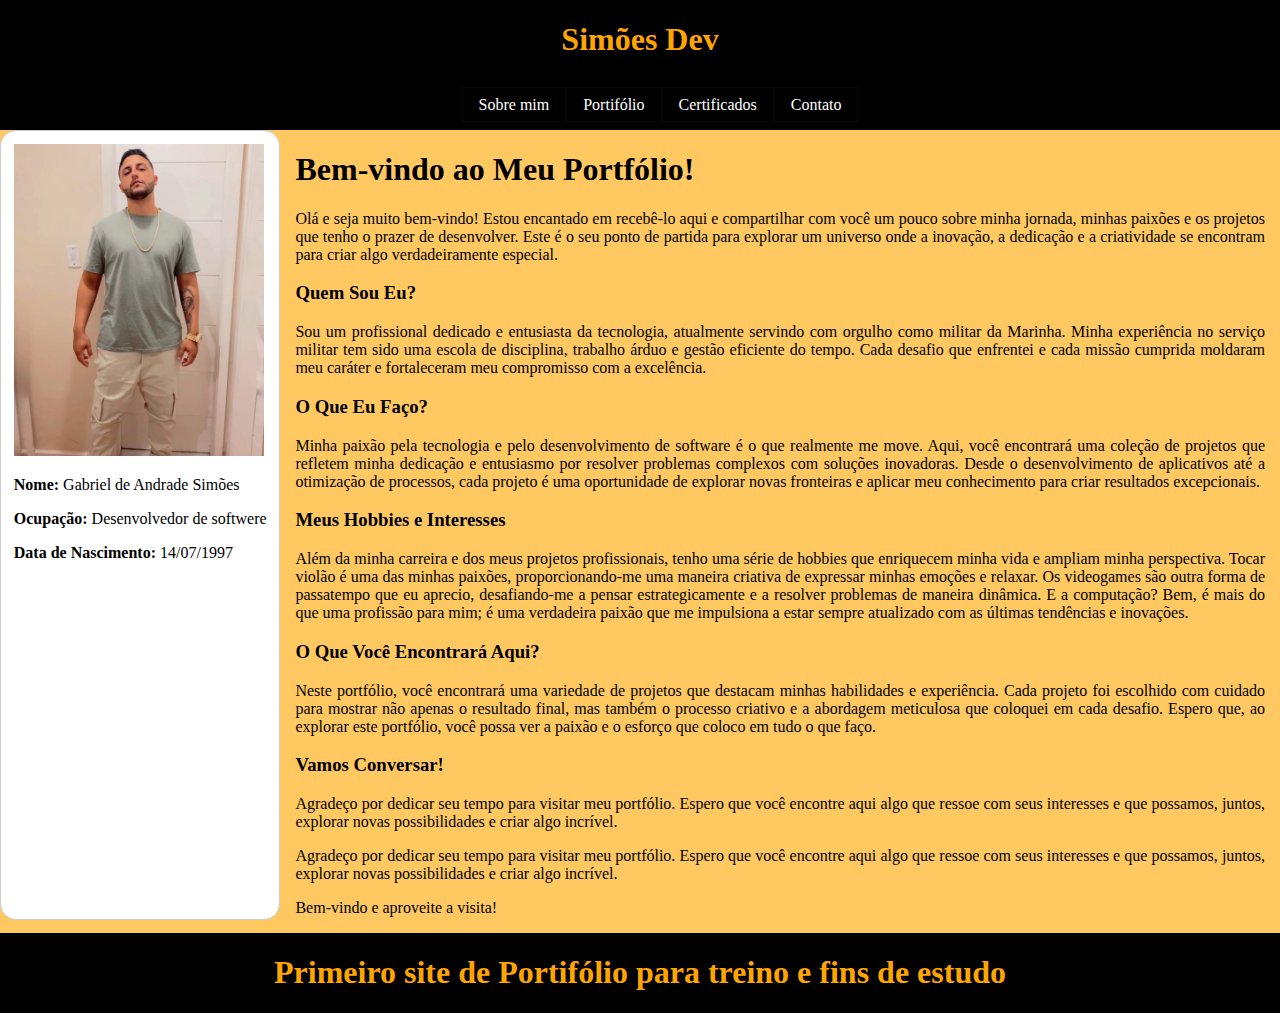
<file: index.html>
<!DOCTYPE html>
<html lang="en">
<head>
    <meta charset="UTF-8">
    <meta name="viewport" content="width=device-width, initial-scale=1.0">
    <title>Portifólio</title>
    <link rel="stylesheet" href="sitecss.css">
</head>
<body>
    <header class="container">
        <h1>Simões Dev</h1>
    </header>
    <nav class="container menu">
        <ul>
            <li><a href="index.html">Sobre mim</a></li>
            <li><a href="site2.html">Portifólio</a></li>
            <li><a href="certificados.html">Certificados</a></li>
            <li><a href="contato.html">Contato</a></li>
        </ul>
    </nav>
    <div class="container wrapper">
        <aside class="imagem_minha img" >
            <img  src="minhaimagem.jpg" alt="" style="width: 250px;">
            <div class="infos">
                <p><strong>Nome:</strong> Gabriel de Andrade Simões</p>
                <p><strong>Ocupação:</strong> Desenvolvedor de softwere</p>
                <p><strong>Data de Nascimento:</strong> 14/07/1997</p>             
            </div>
        </aside>
        <section class="principal"> 
            <h1>Bem-vindo ao Meu Portfólio!</h1>
            <p>
                Olá e seja muito bem-vindo! Estou encantado em recebê-lo aqui e compartilhar com você um pouco sobre minha jornada, minhas paixões e os projetos que tenho o prazer de desenvolver. Este é o seu ponto de partida para explorar um universo onde a inovação, a dedicação e a criatividade se encontram para criar algo verdadeiramente especial.</p>
            <h3>Quem Sou Eu?</h3>
            <p>
                Sou um profissional dedicado e entusiasta da tecnologia, atualmente servindo com orgulho como militar da Marinha. Minha experiência no serviço militar tem sido uma escola de disciplina, trabalho árduo e gestão eficiente do tempo. Cada desafio que enfrentei e cada missão cumprida moldaram meu caráter e fortaleceram meu compromisso com a excelência.</p>
            <h3>O Que Eu Faço?</h3>
            <p>
                Minha paixão pela tecnologia e pelo desenvolvimento de software é o que realmente me move. Aqui, você encontrará uma coleção de projetos que refletem minha dedicação e entusiasmo por resolver problemas complexos com soluções inovadoras. Desde o desenvolvimento de aplicativos até a otimização de processos, cada projeto é uma oportunidade de explorar novas fronteiras e aplicar meu conhecimento para criar resultados excepcionais.</p>
            <h3>Meus Hobbies e Interesses</h3>
            <p>
                Além da minha carreira e dos meus projetos profissionais, tenho uma série de hobbies que enriquecem minha vida e ampliam minha perspectiva. Tocar violão é uma das minhas paixões, proporcionando-me uma maneira criativa de expressar minhas emoções e relaxar. Os videogames são outra forma de passatempo que eu aprecio, desafiando-me a pensar estrategicamente e a resolver problemas de maneira dinâmica. E a computação? Bem, é mais do que uma profissão para mim; é uma verdadeira paixão que me impulsiona a estar sempre atualizado com as últimas tendências e inovações.</p>
            <h3>O Que Você Encontrará Aqui?</h3>
            <p>
                Neste portfólio, você encontrará uma variedade de projetos que destacam minhas habilidades e experiência. Cada projeto foi escolhido com cuidado para mostrar não apenas o resultado final, mas também o processo criativo e a abordagem meticulosa que coloquei em cada desafio. Espero que, ao explorar este portfólio, você possa ver a paixão e o esforço que coloco em tudo o que faço.</p>
            <h3>Vamos Conversar!</h3>
            <p>
                Agradeço por dedicar seu tempo para visitar meu portfólio. Espero que você encontre aqui algo que ressoe com seus interesses e que possamos, juntos, explorar novas possibilidades e criar algo incrível.</p>
            <p>
                Agradeço por dedicar seu tempo para visitar meu portfólio. Espero que você encontre aqui algo que ressoe com seus interesses e que possamos, juntos, explorar novas possibilidades e criar algo incrível.
            </p>
            <p>
                Bem-vindo e aproveite a visita!
            </p>
        </section>
    </div>
    <footer class="container">
       <h1>Primeiro site de Portifólio para treino e fins de estudo</h1>
    </footer>
</body>
</html>
</file>
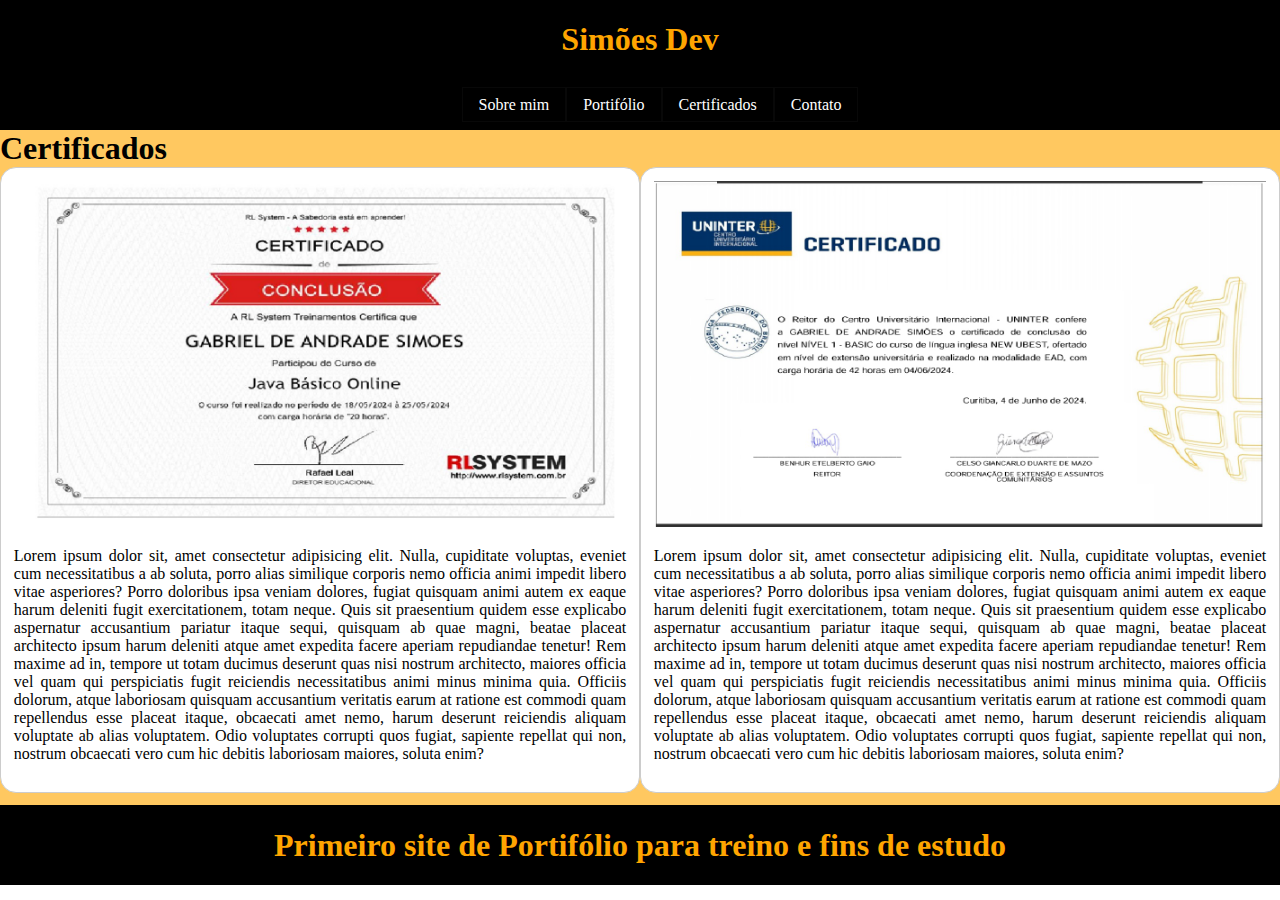
<file: certificados.html>
<!DOCTYPE html>
<html lang="en">
<head>
    <meta charset="UTF-8">
    <meta name="viewport" content="width=device-width, initial-scale=1.0">
    <title>Certificados</title>
    <link rel="stylesheet" href="sitecss.css">
</head>
<body>
    <header class="container">
        <h1>Simões Dev</h1>
    </header>
    <nav class="container menu">
        <ul>
            <li><a href="index.html">Sobre mim</a></li>
            <li><a href="site2.html">Portifólio</a></li>
            <li><a href="certificados.html">Certificados</a></li>
            <li><a href="contato.html">Contato</a></li>
        </ul>
    </nav>
    <div class="wrapper">
        <h1 style="margin:0%;">Certificados</h1>       
    </div>
    <main class="container2 wrapper">
        <div class="img imagem_minha">
            <img src="javacert.jpg" alt="" >
            <p class="descricao">Lorem ipsum dolor sit, amet consectetur adipisicing elit. Nulla, cupiditate voluptas, eveniet cum necessitatibus a ab soluta, porro alias similique corporis nemo officia animi impedit libero vitae asperiores? Porro doloribus ipsa veniam dolores, fugiat quisquam animi autem ex eaque harum deleniti fugit exercitationem, totam neque. Quis sit praesentium quidem esse explicabo aspernatur accusantium pariatur itaque sequi, quisquam ab quae magni, beatae placeat architecto ipsum harum deleniti atque amet expedita facere aperiam repudiandae tenetur! Rem maxime ad in, tempore ut totam ducimus deserunt quas nisi nostrum architecto, maiores officia vel quam qui perspiciatis fugit reiciendis necessitatibus animi minus minima quia. Officiis dolorum, atque laboriosam quisquam accusantium veritatis earum at ratione est commodi quam repellendus esse placeat itaque, obcaecati amet nemo, harum deserunt reiciendis aliquam voluptate ab alias voluptatem. Odio voluptates corrupti quos fugiat, sapiente repellat qui non, nostrum obcaecati vero cum hic debitis laboriosam maiores, soluta enim?</p>
            
        </div>
        <div class="img imagem_minha">
            <img src="inglescert.jpg" alt="">
            <p class="descricao">Lorem ipsum dolor sit, amet consectetur adipisicing elit. Nulla, cupiditate voluptas, eveniet cum necessitatibus a ab soluta, porro alias similique corporis nemo officia animi impedit libero vitae asperiores? Porro doloribus ipsa veniam dolores, fugiat quisquam animi autem ex eaque harum deleniti fugit exercitationem, totam neque. Quis sit praesentium quidem esse explicabo aspernatur accusantium pariatur itaque sequi, quisquam ab quae magni, beatae placeat architecto ipsum harum deleniti atque amet expedita facere aperiam repudiandae tenetur! Rem maxime ad in, tempore ut totam ducimus deserunt quas nisi nostrum architecto, maiores officia vel quam qui perspiciatis fugit reiciendis necessitatibus animi minus minima quia. Officiis dolorum, atque laboriosam quisquam accusantium veritatis earum at ratione est commodi quam repellendus esse placeat itaque, obcaecati amet nemo, harum deserunt reiciendis aliquam voluptate ab alias voluptatem. Odio voluptates corrupti quos fugiat, sapiente repellat qui non, nostrum obcaecati vero cum hic debitis laboriosam maiores, soluta enim?</p>
        </div>
    
    </main>
    <footer class="container">
        <h1>Primeiro site de Portifólio para treino e fins de estudo</h1>
    </footer>

</body>
</html>
</file>
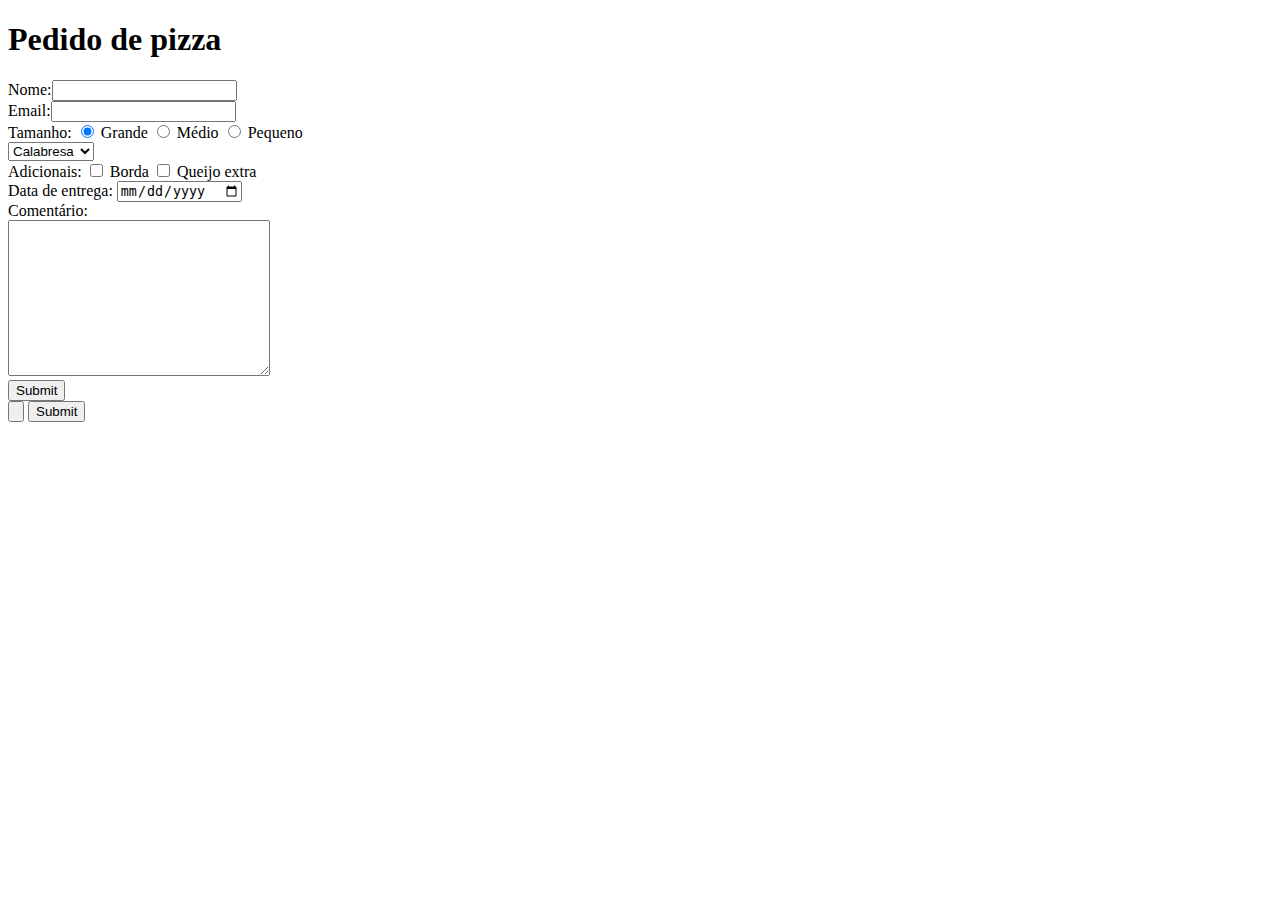
<file: formulario.html>
<!DOCTYPE html>
<html lang="br">
<head>
    <meta charset="UTF-8">
    <meta name="viewport" content="width=device-width, initial-scale=1.0">
    <title>Document</title>
</head>
<body>
     <h1>Pedido de pizza</h1>
     <form method="post" action="teste.jsp">
        Nome:<input tipe="text" name="nome"> <br>
        Email:<input type="email" name="email"> <br>
        Tamanho:
        <input type="radio" name="Tamanho" value="g" checked> Grande
        <input type="radio" name="Tamanho" value="m"> Médio
        <input type="radio" name="Tamanho" value="p"> Pequeno 
        <br>
        <select name="Sabor">
            <option>Calabresa</option>
            <option>Marguerita</option>
            <option>Especial</option>
        </select>   
        <br>
        Adicionais:
        <input type="checkbox" name="borda" value="sim"> Borda
        <input type="checkbox" name="borda" value="sim"> Queijo extra
        <br>
        Data de entrega:
        <input type="date" name="Data de entrega"> 
        <br>
        Comentário:
        <br>
        <textarea name="mensagem" rows="10" cols="30"></textarea>
        <br>
        <input type="submit">
        <br>
        <input type="button">
        <input type="submit">
    

</body>
</html>
</file>
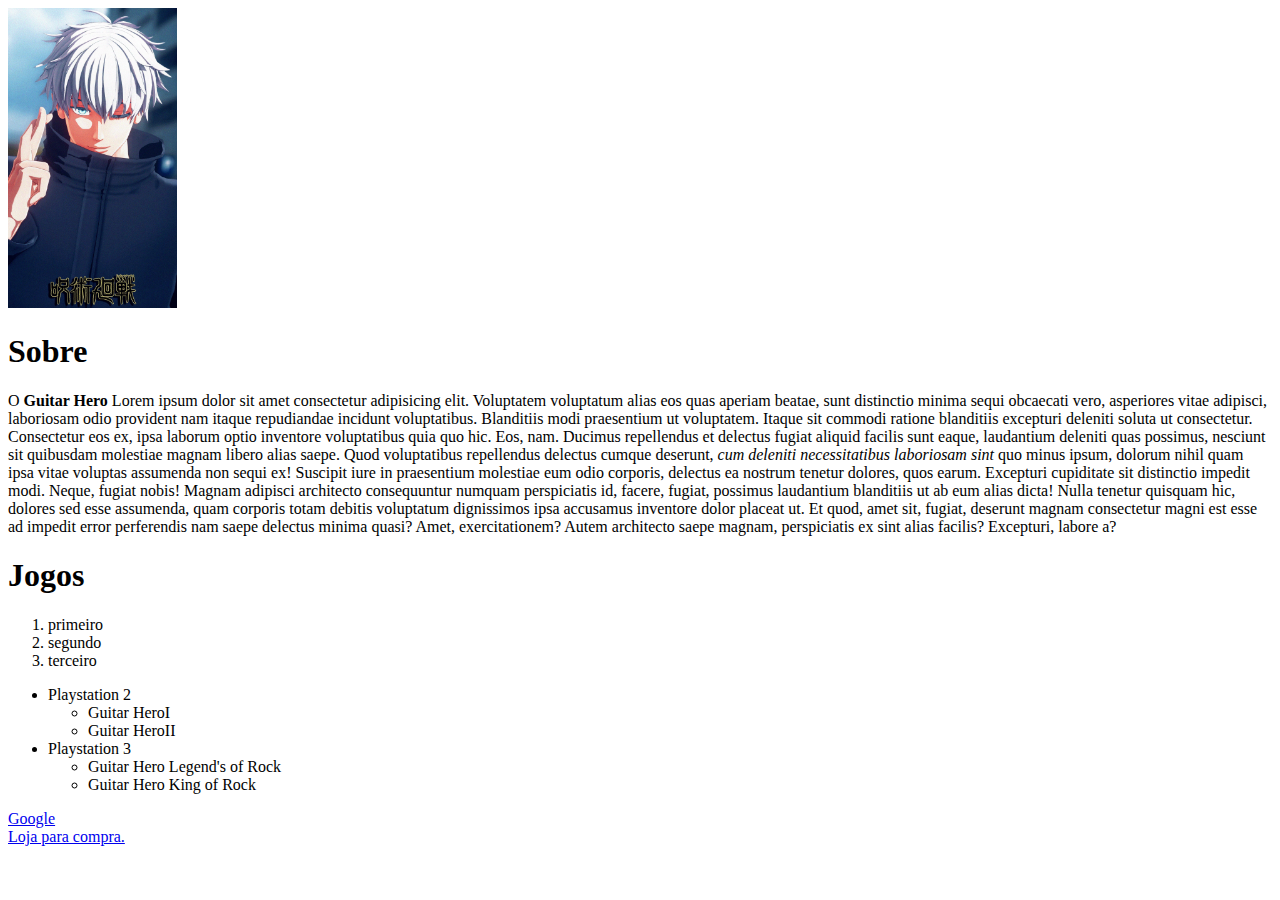
<file: games.html>
<!DOCTYPE html>
<html lang="en">
<head>
    <meta charset="UTF-8">
    <meta name="viewport" content="width=device-width, initial-scale=1.0">
    <title>Guitar Hero</title>
    
</head>
<body>
    <img src="gojo-satoru.jpg" height="300">
    <h1>Sobre</h1>
    <p>O <b>Guitar Hero</b> Lorem ipsum dolor sit amet consectetur adipisicing elit. Voluptatem voluptatum alias eos quas aperiam beatae, sunt distinctio minima sequi obcaecati vero, asperiores vitae adipisci, laboriosam odio provident nam itaque repudiandae incidunt voluptatibus. Blanditiis modi praesentium ut voluptatem. Itaque sit commodi ratione blanditiis excepturi deleniti soluta ut consectetur. Consectetur eos ex, ipsa laborum optio inventore voluptatibus quia quo hic. Eos, nam. Ducimus repellendus et delectus fugiat aliquid facilis sunt eaque, laudantium deleniti quas possimus, nesciunt sit quibusdam molestiae magnam libero alias saepe. Quod voluptatibus repellendus delectus cumque deserunt, <i>cum deleniti necessitatibus laboriosam sint</i> quo minus ipsum, dolorum nihil quam ipsa vitae voluptas assumenda non sequi ex! Suscipit iure in praesentium molestiae eum odio corporis, delectus ea nostrum tenetur dolores, quos earum. Excepturi cupiditate sit distinctio impedit modi. Neque, fugiat nobis! Magnam adipisci architecto consequuntur numquam perspiciatis id, facere, fugiat, possimus laudantium blanditiis ut ab eum alias dicta! Nulla tenetur quisquam hic, dolores sed esse assumenda, quam corporis totam debitis voluptatum dignissimos ipsa accusamus inventore dolor placeat ut. Et quod, amet sit, fugiat, deserunt magnam consectetur magni est esse ad impedit error perferendis nam saepe delectus minima quasi? Amet, exercitationem? Autem architecto saepe magnam, perspiciatis ex sint alias facilis? Excepturi, labore a?</p>

    <h1>Jogos</h1>
    <ol>
        <li>primeiro</li>
        <li>segundo</li>
        <li>terceiro</li>
    </ol>
    <ul>
        <li>Playstation 2
            <ul>
                <li>Guitar HeroI</li>
                <li>Guitar HeroII</li>
            </ul>

        </li>
        <li>Playstation 3
            <ul>
                <li>Guitar Hero Legend's of Rock</li>
                <li>Guitar Hero King of Rock</li>
            </ul>
        </li>
    </ul>

    <a href="https://www.google.com/search?sca_esv=a037c01116b240b0&sxsrf=ACQVn09oYGJdMoIOyi7vgkw9tiISJgvkVg:1713845398350&q=guitar+hero&uds=[base64]&udm=2&prmd=sivnmbtz&sa=X&ved=2ahUKEwiBoazRu9eFAxV5qpUCHeWjAEUQtKgLegQIDBAB&biw=1360&bih=607&dpr=1#vhid=0rrlOFfsMsZTqM&vssid=mosaic">Google</a>
    <br>
    <a href="https://www.amazon.com.br/guitarra-guitar-hero/s?k=guitarra+guitar+hero">Loja para compra.</a>
</body>
</html>
</file>
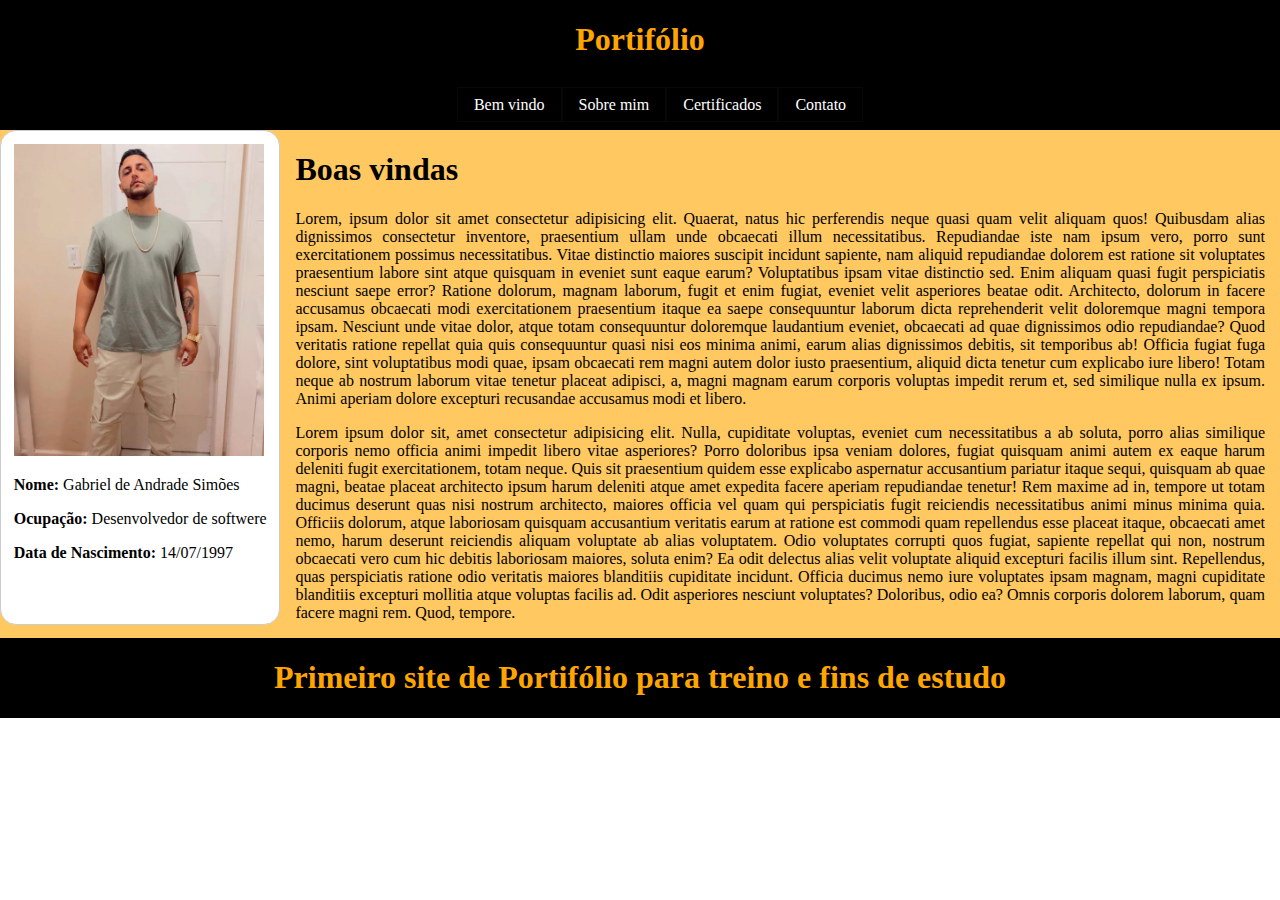
<file: site.html>
<!DOCTYPE html>
<html lang="en">
<head>
    <meta charset="UTF-8">
    <meta name="viewport" content="width=device-width, initial-scale=1.0">
    <title>Portifólio</title>
    <link rel="stylesheet" href="sitecss.css">
</head>
<body>
    <header class="container">
        <h1>Portifólio</h1>
    </header>
    <nav class="container menu">
        <ul>
            <li><a href="site.html">Bem vindo</a></li>
            <li><a href="site2.html">Sobre mim</a></li>
            <li><a href="certificados.html">Certificados</a></li>
            <li><a href="">Contato</a></li>
        </ul>
    </nav>
    <div class="container wrapper">
        <aside class="imagem_minha img" >
            <img  src="minhaimagem.jpg" alt="" style="width: 250px;">
            <div class="infos">
                <p><strong>Nome:</strong> Gabriel de Andrade Simões</p>
                <p><strong>Ocupação:</strong> Desenvolvedor de softwere</p>
                <p><strong>Data de Nascimento:</strong> 14/07/1997</p>             
            </div>
        </aside>
        <section class="principal"> 
            <h1>Boas vindas</h1>
            <p>Lorem, ipsum dolor sit amet consectetur adipisicing elit. Quaerat, natus hic perferendis neque quasi quam velit aliquam quos! Quibusdam alias dignissimos consectetur inventore, praesentium ullam unde obcaecati illum necessitatibus. Repudiandae iste nam ipsum vero, porro sunt exercitationem possimus necessitatibus. Vitae distinctio maiores suscipit incidunt sapiente, nam aliquid repudiandae dolorem est ratione sit voluptates praesentium labore sint atque quisquam in eveniet sunt eaque earum? Voluptatibus ipsam vitae distinctio sed. Enim aliquam quasi fugit perspiciatis nesciunt saepe error? Ratione dolorum, magnam laborum, fugit et enim fugiat, eveniet velit asperiores beatae odit. Architecto, dolorum in facere accusamus obcaecati modi exercitationem praesentium itaque ea saepe consequuntur laborum dicta reprehenderit velit doloremque magni tempora ipsam. Nesciunt unde vitae dolor, atque totam consequuntur doloremque laudantium eveniet, obcaecati ad quae dignissimos odio repudiandae? Quod veritatis ratione repellat quia quis consequuntur quasi nisi eos minima animi, earum alias dignissimos debitis, sit temporibus ab! Officia fugiat fuga dolore, sint voluptatibus modi quae, ipsam obcaecati rem magni autem dolor iusto praesentium, aliquid dicta tenetur cum explicabo iure libero! Totam neque ab nostrum laborum vitae tenetur placeat adipisci, a, magni magnam earum corporis voluptas impedit rerum et, sed similique nulla ex ipsum. Animi aperiam dolore excepturi recusandae accusamus modi et libero.</p>
            <p>Lorem ipsum dolor sit, amet consectetur adipisicing elit. Nulla, cupiditate voluptas, eveniet cum necessitatibus a ab soluta, porro alias similique corporis nemo officia animi impedit libero vitae asperiores? Porro doloribus ipsa veniam dolores, fugiat quisquam animi autem ex eaque harum deleniti fugit exercitationem, totam neque. Quis sit praesentium quidem esse explicabo aspernatur accusantium pariatur itaque sequi, quisquam ab quae magni, beatae placeat architecto ipsum harum deleniti atque amet expedita facere aperiam repudiandae tenetur! Rem maxime ad in, tempore ut totam ducimus deserunt quas nisi nostrum architecto, maiores officia vel quam qui perspiciatis fugit reiciendis necessitatibus animi minus minima quia. Officiis dolorum, atque laboriosam quisquam accusantium veritatis earum at ratione est commodi quam repellendus esse placeat itaque, obcaecati amet nemo, harum deserunt reiciendis aliquam voluptate ab alias voluptatem. Odio voluptates corrupti quos fugiat, sapiente repellat qui non, nostrum obcaecati vero cum hic debitis laboriosam maiores, soluta enim? Ea odit delectus alias velit voluptate aliquid excepturi facilis illum sint. Repellendus, quas perspiciatis ratione odio veritatis maiores blanditiis cupiditate incidunt. Officia ducimus nemo iure voluptates ipsam magnam, magni cupiditate blanditiis excepturi mollitia atque voluptas facilis ad. Odit asperiores nesciunt voluptates? Doloribus, odio ea? Omnis corporis dolorem laborum, quam facere magni rem. Quod, tempore.</p>
        </section>
    </div>
    <footer class="container">
       <h1>Primeiro site de Portifólio para treino e fins de estudo</h1>
    </footer>
</body>
</html>
</file>
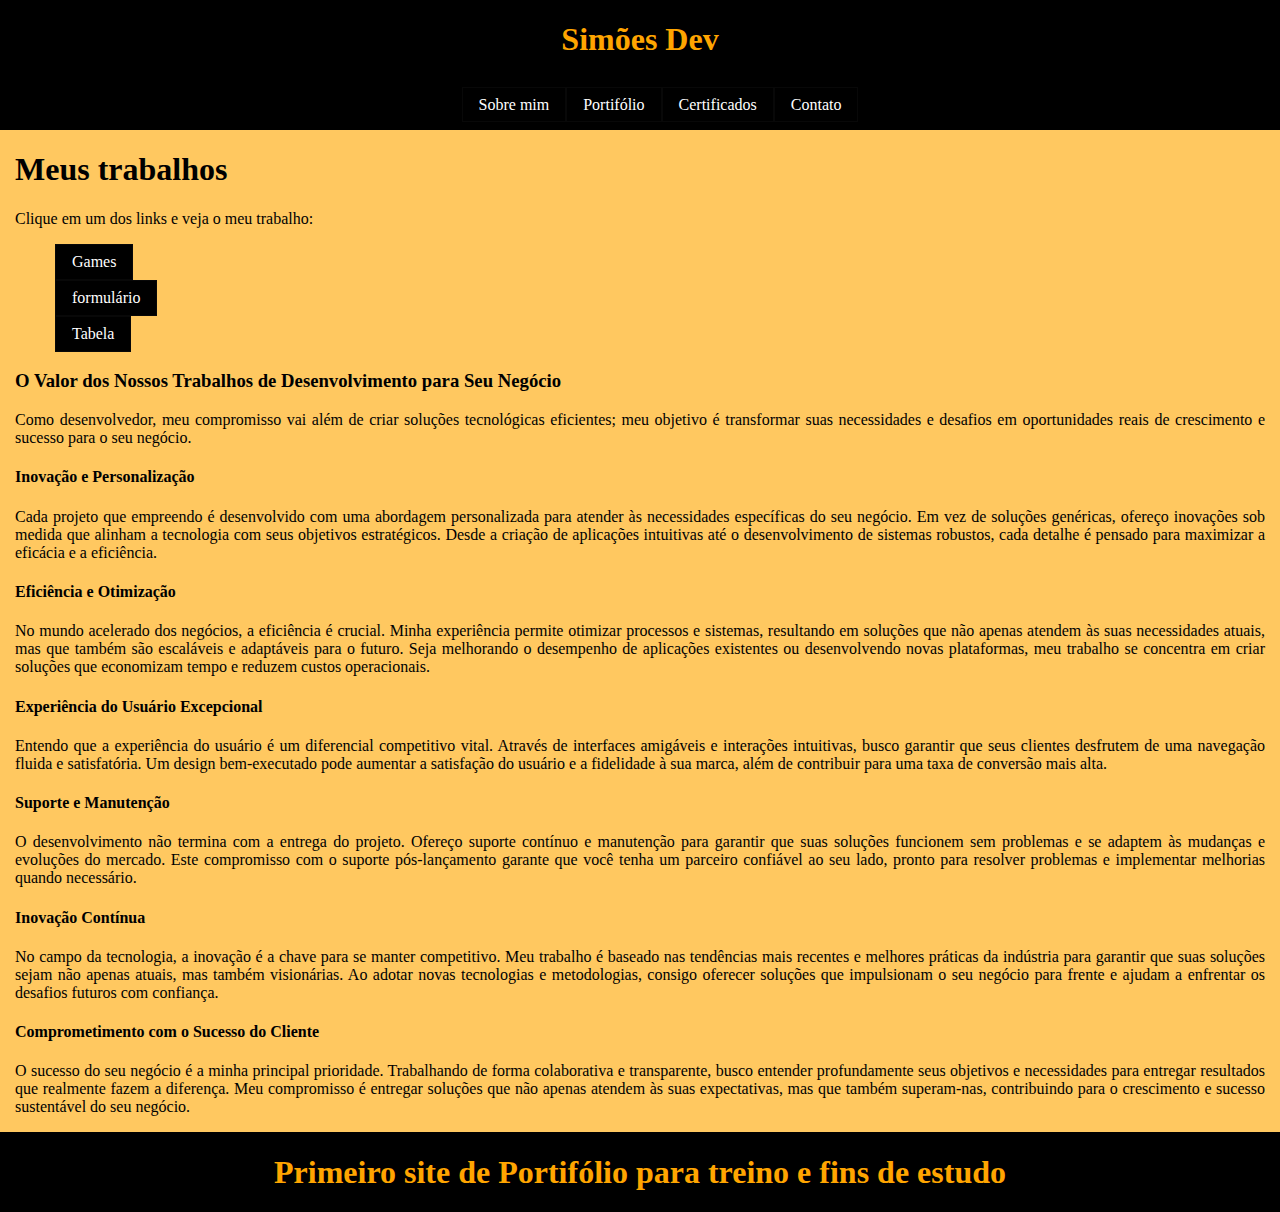
<file: site2.html>
<!DOCTYPE html>
<html lang="en">
<head>
    <meta charset="UTF-8">
    <meta name="viewport" content="width=device-width, initial-scale=1.0">
    <title>Sobre Mim</title>
    <link rel="stylesheet" href="sitecss.css">
</head>
<body>
    <header class="container">
        <h1>Simões Dev</h1>
    </header>
    <nav class="container menu">
        <ul>
            <li><a href="index.html">Sobre mim</a></li>
            <li><a href="site2.html">Portifólio</a></li>
            <li><a href="certificados.html">Certificados</a></li>
            <li><a href="contato.html">Contato</a></li>
        </ul>
    </nav>
    <div class="container wrapper">      
        <section class="principal"> 
            <h1>Meus trabalhos</h1>
            <p>Clique em um dos links e veja o meu trabalho:</p>
            <ul>
                <li class="linha"><a href="games.html">Games</a></li>
                <li class="linha"><a href="formulario.html">formulário</a></li>
                <li class="linha"><a href="TABELA.html">Tabela</a></li>
            </ul>
            <h3>O Valor dos Nossos Trabalhos de Desenvolvimento para Seu Negócio</h3>
            <p>Como desenvolvedor, meu compromisso vai além de criar soluções tecnológicas eficientes; meu objetivo é transformar suas necessidades e desafios em oportunidades reais de crescimento e sucesso para o seu negócio.</p>
            <h4>Inovação e Personalização</h4>
            <p>Cada projeto que empreendo é desenvolvido com uma abordagem personalizada para atender às necessidades específicas do seu negócio. Em vez de soluções genéricas, ofereço inovações sob medida que alinham a tecnologia com seus objetivos estratégicos. Desde a criação de aplicações intuitivas até o desenvolvimento de sistemas robustos, cada detalhe é pensado para maximizar a eficácia e a eficiência.</p>
            <h4>Eficiência e Otimização</h4>
            <p>No mundo acelerado dos negócios, a eficiência é crucial. Minha experiência permite otimizar processos e sistemas, resultando em soluções que não apenas atendem às suas necessidades atuais, mas que também são escaláveis e adaptáveis para o futuro. Seja melhorando o desempenho de aplicações existentes ou desenvolvendo novas plataformas, meu trabalho se concentra em criar soluções que economizam tempo e reduzem custos operacionais.</p>
            <h4>Experiência do Usuário Excepcional</h4>
            <p>Entendo que a experiência do usuário é um diferencial competitivo vital. Através de interfaces amigáveis e interações intuitivas, busco garantir que seus clientes desfrutem de uma navegação fluida e satisfatória. Um design bem-executado pode aumentar a satisfação do usuário e a fidelidade à sua marca, além de contribuir para uma taxa de conversão mais alta.</p>
            <h4>Suporte e Manutenção</h4>
            <p>O desenvolvimento não termina com a entrega do projeto. Ofereço suporte contínuo e manutenção para garantir que suas soluções funcionem sem problemas e se adaptem às mudanças e evoluções do mercado. Este compromisso com o suporte pós-lançamento garante que você tenha um parceiro confiável ao seu lado, pronto para resolver problemas e implementar melhorias quando necessário.</p>
            <h4>Inovação Contínua</h4>
            <p>No campo da tecnologia, a inovação é a chave para se manter competitivo. Meu trabalho é baseado nas tendências mais recentes e melhores práticas da indústria para garantir que suas soluções sejam não apenas atuais, mas também visionárias. Ao adotar novas tecnologias e metodologias, consigo oferecer soluções que impulsionam o seu negócio para frente e ajudam a enfrentar os desafios futuros com confiança.</p>
            <h4>Comprometimento com o Sucesso do Cliente</h4>
            <p>O sucesso do seu negócio é a minha principal prioridade. Trabalhando de forma colaborativa e transparente, busco entender profundamente seus objetivos e necessidades para entregar resultados que realmente fazem a diferença. Meu compromisso é entregar soluções que não apenas atendem às suas expectativas, mas que também superam-nas, contribuindo para o crescimento e sucesso sustentável do seu negócio.</p>
        </section>
        
    </div>
    <footer class="container">
       <h1>Primeiro site de Portifólio para treino e fins de estudo</h1>
    </footer>
</body>
</html>
</file>
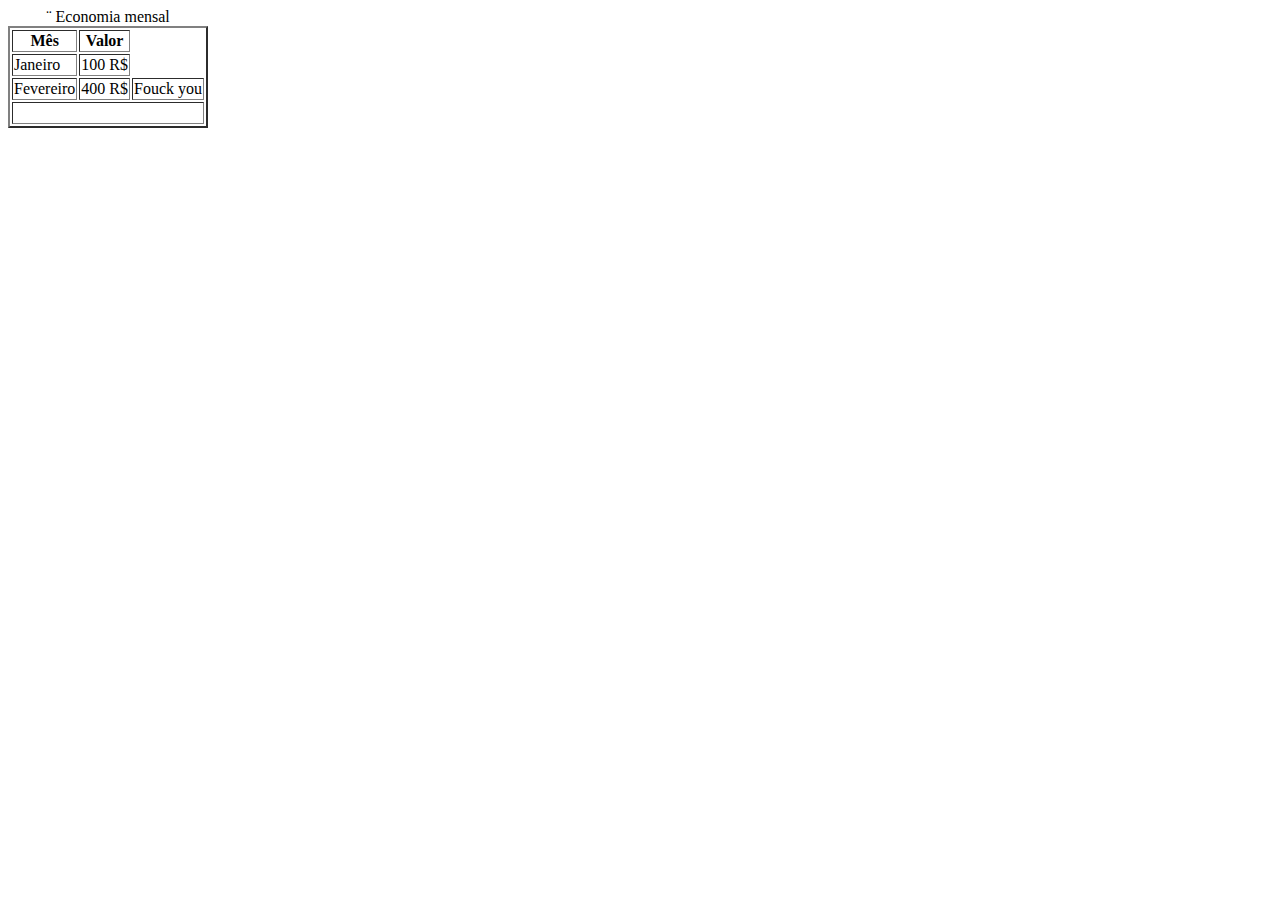
<file: TABELA.html>
<!DOCTYPE html>
<html lang="en">
<head>
    <meta charset="UTF-8">
    <meta name="viewport" content="width=device-width, initial-scale=1.0">
    <title>Document</title>
</head>
<body>
    <table border="2">
        <caption>¨&nbsp;Economia mensal</caption>
        <tr>
            <th>Mês</th>
            <th>Valor</th>
        </tr>
        <tr>
            <td>Janeiro</td>
            <td>100 R$</td>
        </tr>
        <tr>
            <td>Fevereiro</td>
            <td>400 R$</td>
            <td>Fouck you</td>
        </tr>
        <tr>
            <td colspan="3">&nbsp;&nbsp;&nbsp;&nbsp;&nbsp;&nbsp;&nbsp;&nbsp;&nbsp;&nbsp;&nbsp;&nbsp;&nbsp;&nbsp;&nbsp;&nbsp;</td>
        </tr>



    </table>
</body>
</html>
</file>
<file: testandojavascript.html>
<!DOCTYPE html>
<html lang="en">
<head>
    <meta charset="UTF-8">
    <meta name="viewport" content="width=device-width, initial-scale=1.0">
    <title>Document</title>
    <script src="script.js" defer></script>
</head>
<body>
    <button onclick="alert(olamundo())">oi</button>
    <input id="meuId" type="text"></input>    
        <button onclick="alert(document.getElementById('meuId').value)">obter texto</button>
        
</body>
</html>
</file>
<file: sitecss.css>
body{
   margin: 0;      
}

.container{
    display: grid;
}

.container2{
    display: flex;
    
}
.container3{
    display: flex;
    justify-content: center;
    align-items: center;
    height: 100vh;
}
.principal2{
    display: flex;
    flex-direction: column; 
    gap: 15px; 
    max-width: 500px;
    width: 100%; 
    padding: 20px;
    border: 1px solid #ddd; 
    border-radius: 8px;
    background-color: #f9f9f9;
}
label{
    font-weight: bold;
}
header{
    grid-column-start: 1;
    grid-column-end: 12;
    text-align: center;
    background-color: black;
    color: orange;
}
input[type=""] {
    width: 100%; 
    padding: 5px; 
    font-size: 16px; 
    border: 1px solid #ccc; 
    border-radius: 4px; 
}
button {
    padding: 10px 20px; 
    font-size: 16px; 
    border: none; 
    border-radius: 4px; 
    background-color: orange; 
    color: #fff; 
    cursor: pointer; 
}
button:hover {
    background-color: black; 
    color: orange;
}
.wrapper{
   background-color: rgba(255, 166, 0, 0.623) ;
}

nav{
    background-color: black;
}
.menu{ 
    grid-column-start: 4;
    grid-column-end: 12;
    justify-content: center;
    gap: 20px;
}

.imagem_minha{
    grid-column-start: 1;
    grid-column-end: 3;
    background-color: white;
        
}
.imagem_minha2{
    background-color: white;
}
.principal{
    grid-column-start: 4;
    grid-column-end: 12;
    padding-left: 15px;
    padding-right: 15px;
    text-align: justify;
}

footer{
    grid-column-start: 1;
    grid-column-end: 12;
    background-color: black;
    color: orange;
    text-align: center;
    margin-top: auto;
    
}

.descricao{
    grid-column-start: 1;
    grid-column-end: 5;
    text-align: justify;
    width: 100%;
}

.img {
    border: 1px solid #ccc;
    border-radius: 1rem;
    padding: 0.8rem;
    margin-bottom: 0.8rem;
}
.img img {
    max-width: 100%;
    height: auto;
}
ul{
    list-style-type: none;
    color: rgb(78, 78, 78);
}

a,
a:link{
    text-decoration: none;
    padding: 8px 16px;
    background-color: black;
    color: white;
    border: solid rgb(8, 8, 8) 1px;
}

li{
    float: left;
}
.linha{
    display: flex;
    float: none;
    
}
a:hover{
    background-color: orange;
    color: black;
}


/*Para dispositivos móveis*/
@media only screen and (max-width: 757px){
    .wrapper{
        grid-column-start: 1;
        grid-column-end: 1;
    }

    .imagem_minha{
        grid-column-start: 1;
        grid-column-end: 1;
    }

    .principal{
        grid-column-start: 1;
        grid-column-end: 1;
    }

    .container2{
        flex-wrap: wrap;
        flex: 1 1 100%;
    }
}
</file>
